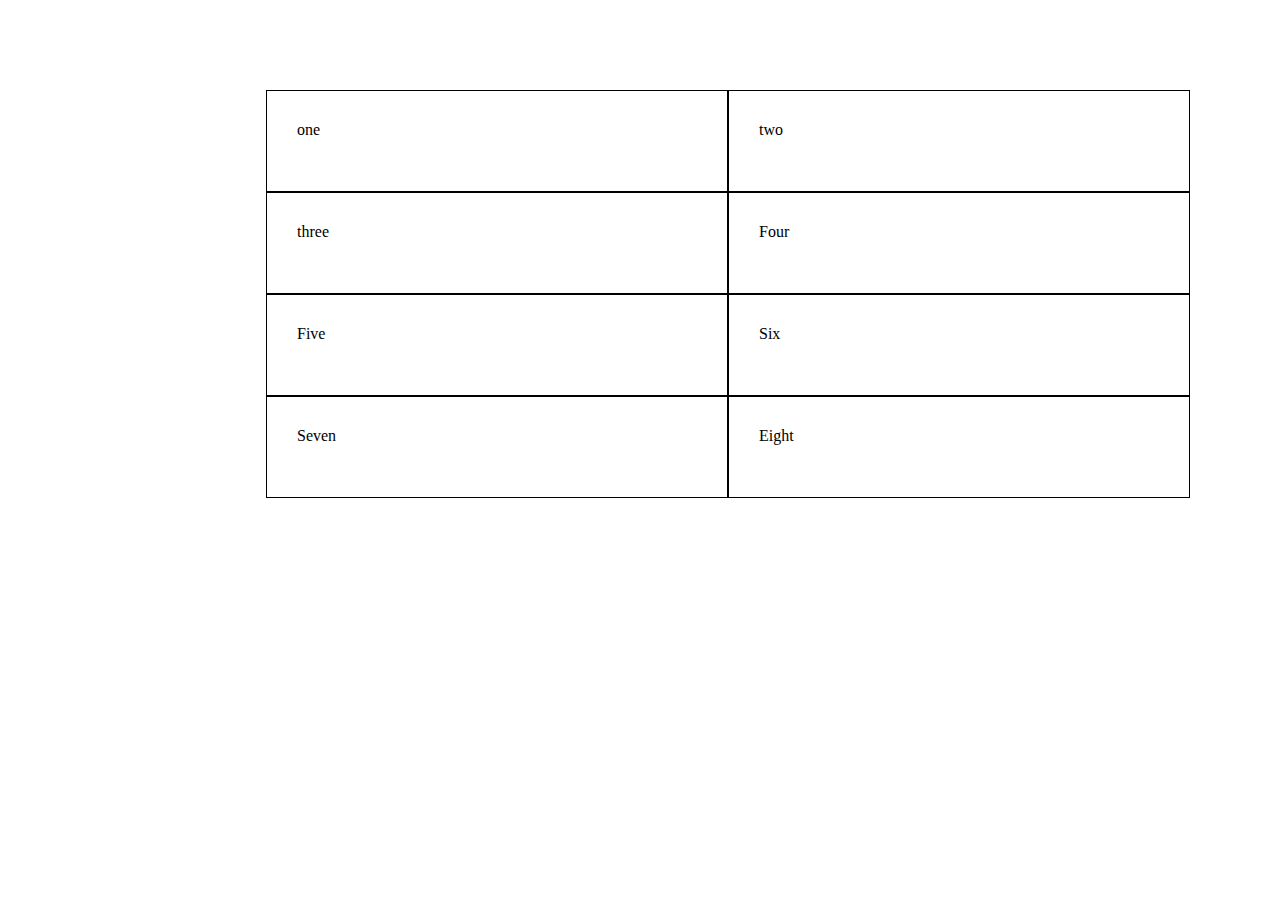
<file: Html/index.html>
<!DOCTYPE html>
<html lang="en">
<head>
    <meta charset="UTF-8">
    <meta http-equiv="X-UA-Compatible" content="IE=edge">
    <meta name="viewport" content="width=device-width, initial-scale=1.0">
    <title>Document</title>
    <link rel="stylesheet" href="../Css/absolute.css">
</head>
<body>
    <!-- 'absolute' <header>
        <h1>Posicionamento com Absolute</h1>
    </header> 

    <div class="box">
        <div class="centro">Teste</div> 
    </div>
    
    <div class="notice">
        <h1>Atenção</h1>
        <p>Aqui você pode exibir alguma mensagem importante, que ela irá
            sobrepor todo o conteúdo do seu site.</p>
    </div>
    <div class="overlay"></div>
    -->
    <div class="flex">
        <div class="border">one</div>
        <div class="border">two</div>
        <div class="border">three</div>
        <div class="border">Four</div>
        <div class="border1">Five</div>
        <div class="border">Six</div>
        <div class="border">Seven</div>
        <div class="border">Eight</div>
        
    </div>
    <!--
    <div class="body">
    <header>Header</header>
    <aside class="b" >side bar</aside>
    <article> I never am raealy satosfield This makes me taller than
        <p>This makes me taller than 100px</p>
        <p>This makes me taller than 100px</p>
        <p>This makes me taller than 100px</p>
        <p>This makes me taller than 100px</p>
       
    </article>
    <aside class="d">side bar</aside>
    <footer>Rodapé</footer>  
    </div>
    -->
</body>
</html>
</file>
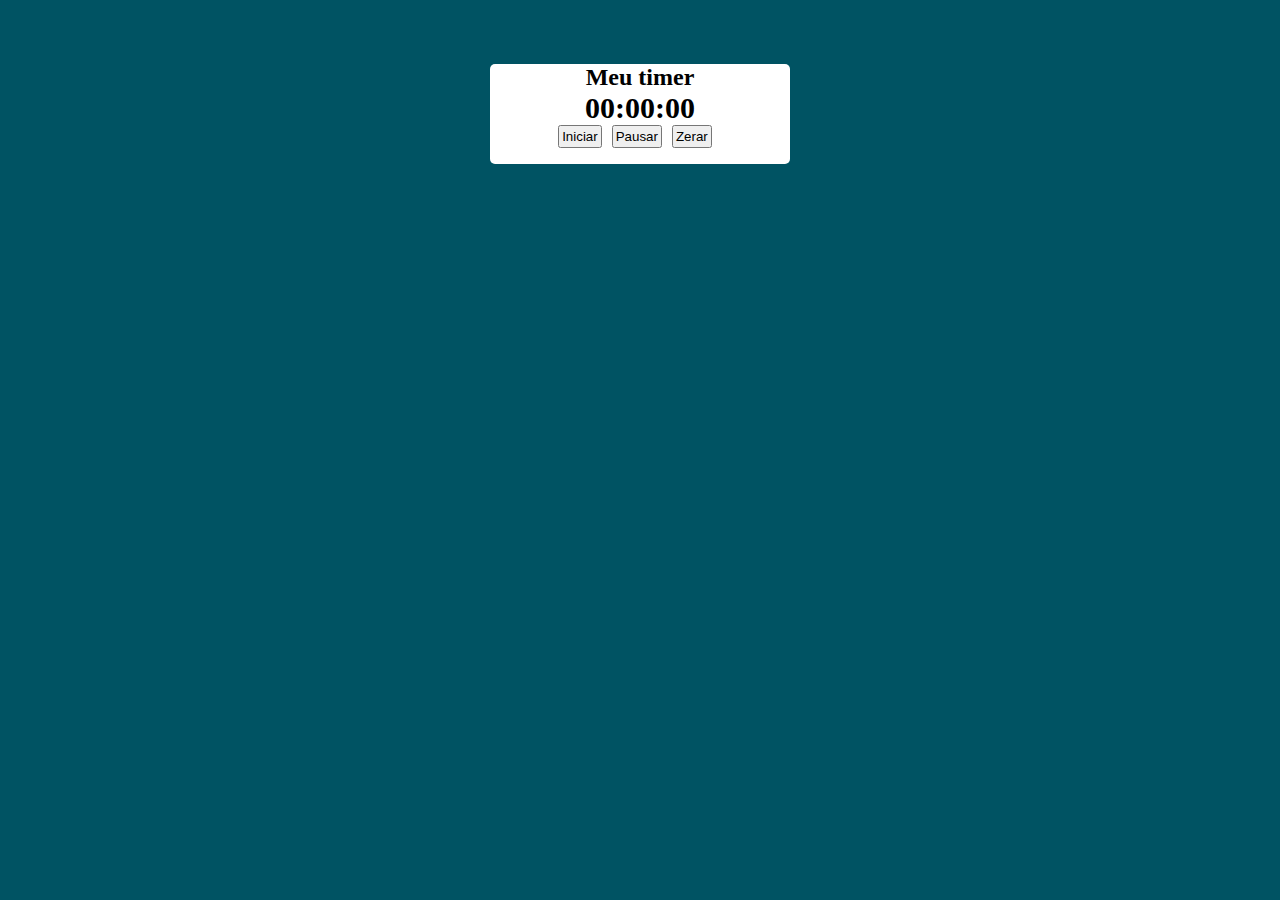
<file: Html/criartimer.html>
<!DOCTYPE html>
<html lang="en">
<head>
    <meta charset="UTF-8">
    <meta http-equiv="X-UA-Compatible" content="IE=edge">
    <meta name="viewport" content="width=device-width, initial-scale=1.0">
    <title>Document</title>
    <link rel="stylesheet" href="../Css/criartime.css">
</head>
<body>
    <div class="container">
        <h2>Meu timer</h2>
        <p class="relogio" id="relogio1">00:00:00</p>
        <button class="iniciar espaco">Iniciar</button>
        <button class="pausar espaco">Pausar</button>
        <button class="zerar espaco">Zerar</button>
    </div>
    <script src="../Js/criartimer.js"></script>
</body>
</html>
</file>
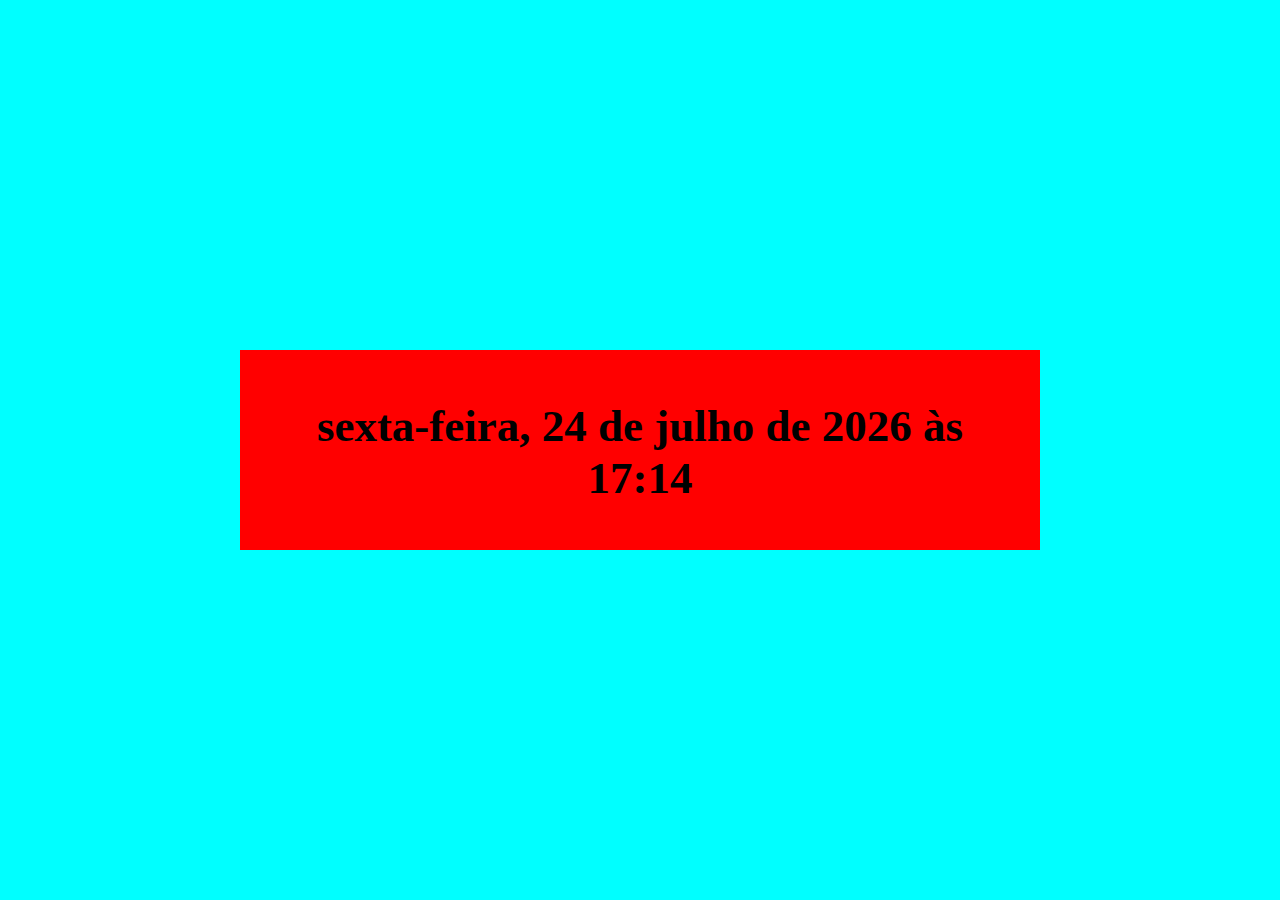
<file: Html/date.html>
<!DOCTYPE html>
<html lang="en">
<head>
    <meta charset="UTF-8">
    <meta http-equiv="X-UA-Compatible" content="IE=edge">
    <meta name="viewport" content="width=device-width, initial-scale=1.0">
    <title>Document</title>
    <link rel="stylesheet" href="../Css/date.css">
</head>
<body>
    <section class="container">
        <div class="conteudo">

        </div>
    </section>

    <script src="../Js/date.js"></script>
</body>
</html>
</file>
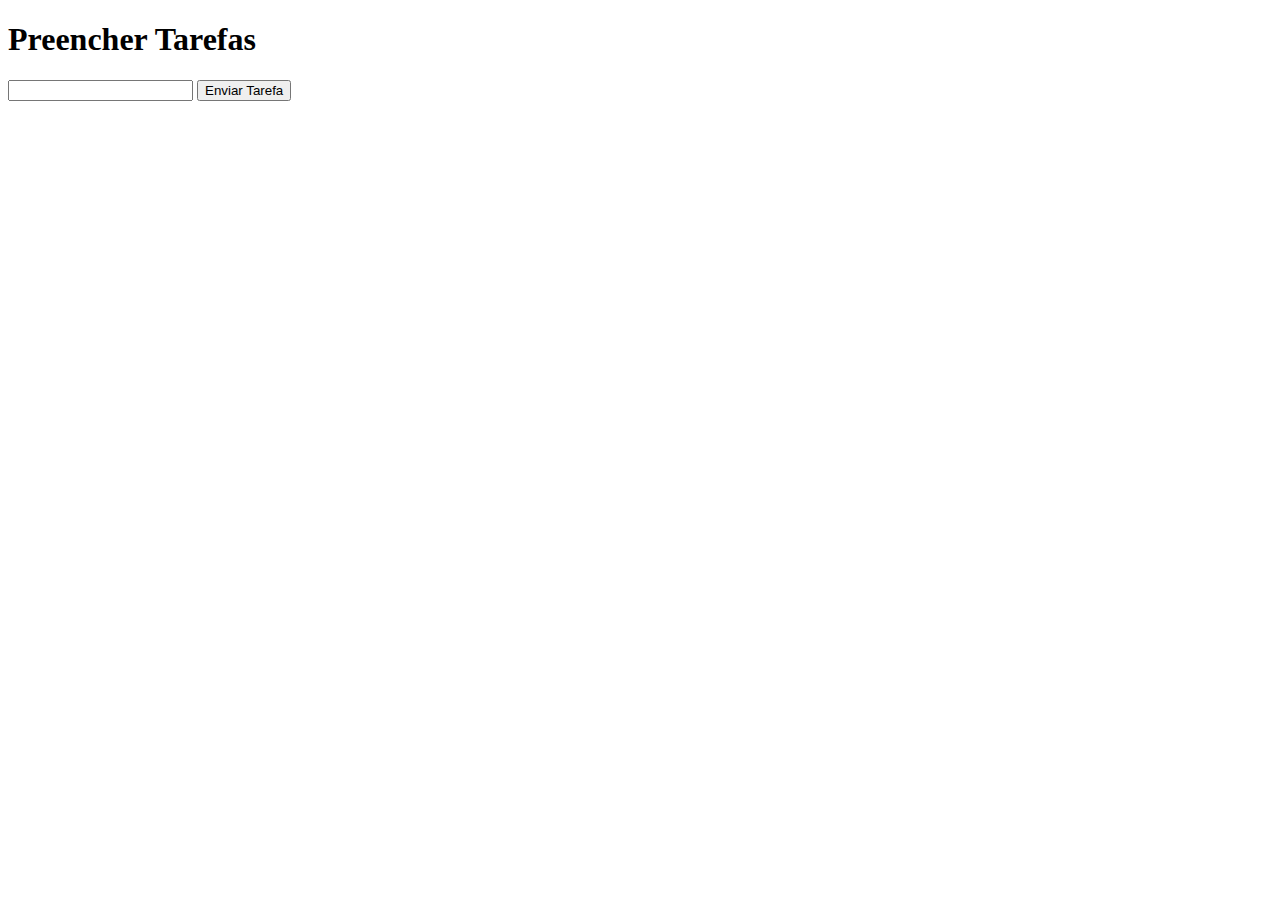
<file: Html/formulario.html>
<!DOCTYPE html>
<html lang="en">
<head>
    <meta charset="UTF-8">
    <meta http-equiv="X-UA-Compatible" content="IE=edge">
    <meta name="viewport" content="width=device-width, initial-scale=1.0">
    <title>Document</title>
</head>
<body>
    <section class="container">

        <h1>Preencher Tarefas</h1>
        <p>
            <input type="text" class="inserir-dados">
            <button class="botao-enviar">Enviar Tarefa</button>
            <ul class="tarefa-visualizar"></ul>
        </p>
    </section>
    <script src="../Js/formulario.js"></script>
</body>
</html>
</file>
<file: Css/absolute.css>
* {
    margin: 0;
    padding: 30px;
}
/*
header {
    margin-top: 30px;
    margin-left: 40px;
    position: relative;
}
h1 {
    background-color: lightblue;
    position: absolute; /*tendo como a base para se referenciar o header que é relative
    top: 20px;
    left: 30px;
}
//relativo e absoluto
.box {
    background-color: papayawhip;
    height: 100px;
    width: 100px;
    position: relative;
    top: 50px;
    left: 50px;
}
.centro {
    margin: 0;
    padding: 0;
    position: absolute;
    top: 50%;
    left: 50%;
    margin: -15px 0 0 -20px;
}

.notice {
    background-color: #FFF;
    width: 380px;
    height: 100px;
    border: 1px solid #000;
    text-align: center;
    font-size: 1.5em;
    color: rgba(202, 38, 38, 0.904);
    z-index: 1;
}
.notice p {
    font-weight: bold;
    font-size: 16px;
    color: rgb(53, 51, 51);
}
.notice {
    position: fixed;
    top: 50%;
    left: 50%;
}
.overlay {
    position: fixed;
    background-color: azure;
    width: 100%;
    height: 100%;
    top: 0;
    left: 0;
}
*/
header,
footer,
article,
aside,
.border,
.border1,
.border2 {
    border: 1px solid #000;
    height: 40px;
    width: 400px;
}
/*  trataremos sobre o Grid
.d {
    background-color: burlywood;   
}
.a {
   display: grid;
   grid-template-columns: repeat(3, 1fr);
   grid-auto-rows: 100px;
   gap: 2px;
}
.primeiro,
.segundo,
.terceiro, 
.quarto,
.quinto,
.sexto {
    border: 1px solid #000;
}

.terceiro {
    grid-column-start: 2;
    grid-row-start: 2;
}
.quarto {
    grid-column-start: 3;
    grid-row-start: 2;
}
.sexto {
    grid-column-start: 1;
    grid-row-start: 2;
    grid-row-end: 4;
    z-index: 3;
}
.primeiro {
    grid-column-start: 1;
    grid-row-start: 1;
    grid-row-end: 3;
}
.body {
    display: grid;
    /*grid-template-columns: 1fr 2fr 1fr;
    grid-template-columns: repeat(3, 1fr) ;
    grid-template-columns: 160px repeat(2, 1fr) 160px;
    grid-template-columns: repeat(2, 1fr 2fr 3fr);
    grid-template-columns: repeat(3, 1fr);
    grid-auto-rows: 200px; /criamos com tamanho padrão 
    grid-template-columns: repeat(3, 1fr);
    grid-auto-rows: minmax(100px, auto );/o tamanho minimo é 100px e o maximo ajusta automaticamente 
    grid-template-columns: repeat(3, 1fr);
    grid-auto-rows: 100px;
    gap: 10px dar espaçamento entre as linhas e colunas 
}
header {
    grid-column-start: 1;
    grid-column-end: 4;
    grid-row-start: 1;
    grid-row-end: 3;
}
.b {
    grid-column-start: 1;
    grid-row-start: 3;
    grid-row-end: 5;
}
Nessa parte iremos trabalhar algumas propriedades do Flexbox

.flex {
    display: flex;
    flex-direction: row;
}
.border {
    flex: 1 1 auto;
}
.border1 {
    flex: 1;
}
.border2 {
    flex: 4 1 auto;
}

.flex {
    display: flex;
    flex-direction: column; vc consegue dizer se é coluna ou linhas
    align-items: flex-start;
    height: 10px; usamos para rows
    width: 200px; usamos para columns
}
.flex>*:first-child {
    align-self: stretch;
}
.flex .border1 {
    align-self: center;
}
*/
.flex {
    display: flex;
    flex-wrap: wrap;
    height: 400px;
    align-content: space-between ;
    justify-content:right;
}
.border1 {
    margin-left: auto;    
}
</file>
<file: Css/criartime.css>
* {
    margin: 0;
    padding: 0;
}
body {
    background-color: #005363;
    display: flex;
    justify-content: center;
    margin-top: 5%;
}
.container {
    background-color: #fff;
    width: 300px;
    height: 100px;
    border-radius: 5px;
    display: table;
    text-align: center; 
}
.relogio {
   font-size: 30px;
   font-weight: bold;   
}
.espaco {
    padding: 2px;
    margin-right: 10px;
}
.pausado {
    color: red;
}
</file>
<file: Css/date.css>
* {
    margin: 0;
    padding: 0;
    box-sizing: border-box;
}
.container {
    position: relative;
    background-color: aqua;
    height: 100vh;/*preenchimento do container*/
    width: 100vw;/*preenchimento do container*/
}
.conteudo {
    position: absolute;
    font-size: 45px;
    font-weight: bold;
    text-align: center;
    padding: 50px;
    height: 200px;
    width: 800px;
    left: 50%; /*centralizando*/
    top: 50%; /*centralizando*/
    transform: translate(-50%, -50%);/*centralizar no eixo*/
    background: red
    
}
</file>
